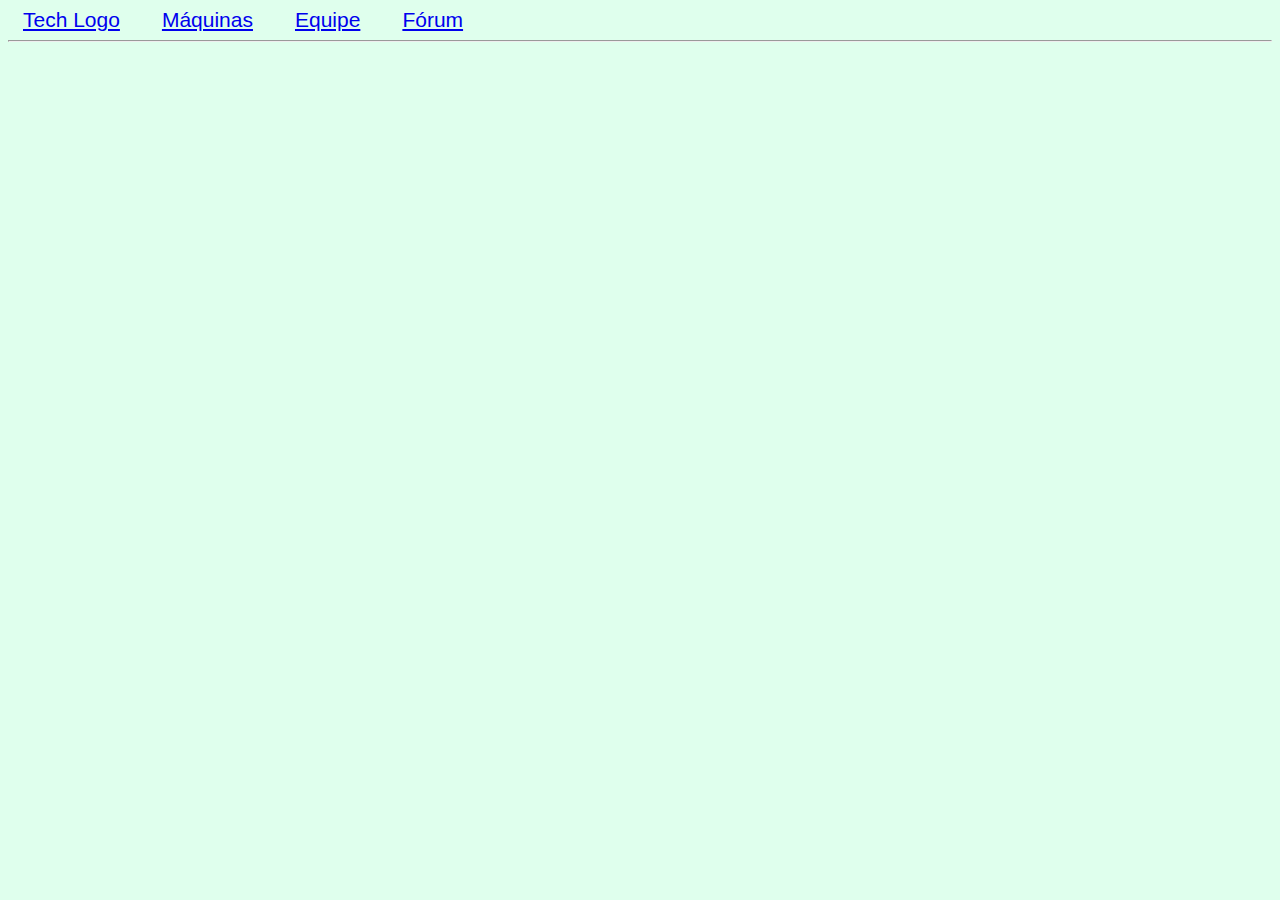
<file: index.html>
<!DOCTYPE html>

<html>
	<title>Tech Lab — Home</title>
	<link rel='stylesheet' type='text/css' href='index.css'/>
	<head>
		<meta charset='UTF-8'>
		<a href='index.html'>Tech Logo</a>
		&nbsp;
		<a href='maquinas.html'>Máquinas</a>
		&nbsp;
		<a href='equipe.html'>Equipe</a>
		&nbsp;
		<a href='forum.html'>Fórum</a>
		&nbsp;
	</head>
	<hr>
	<body>
	</body>
</html>
</file>
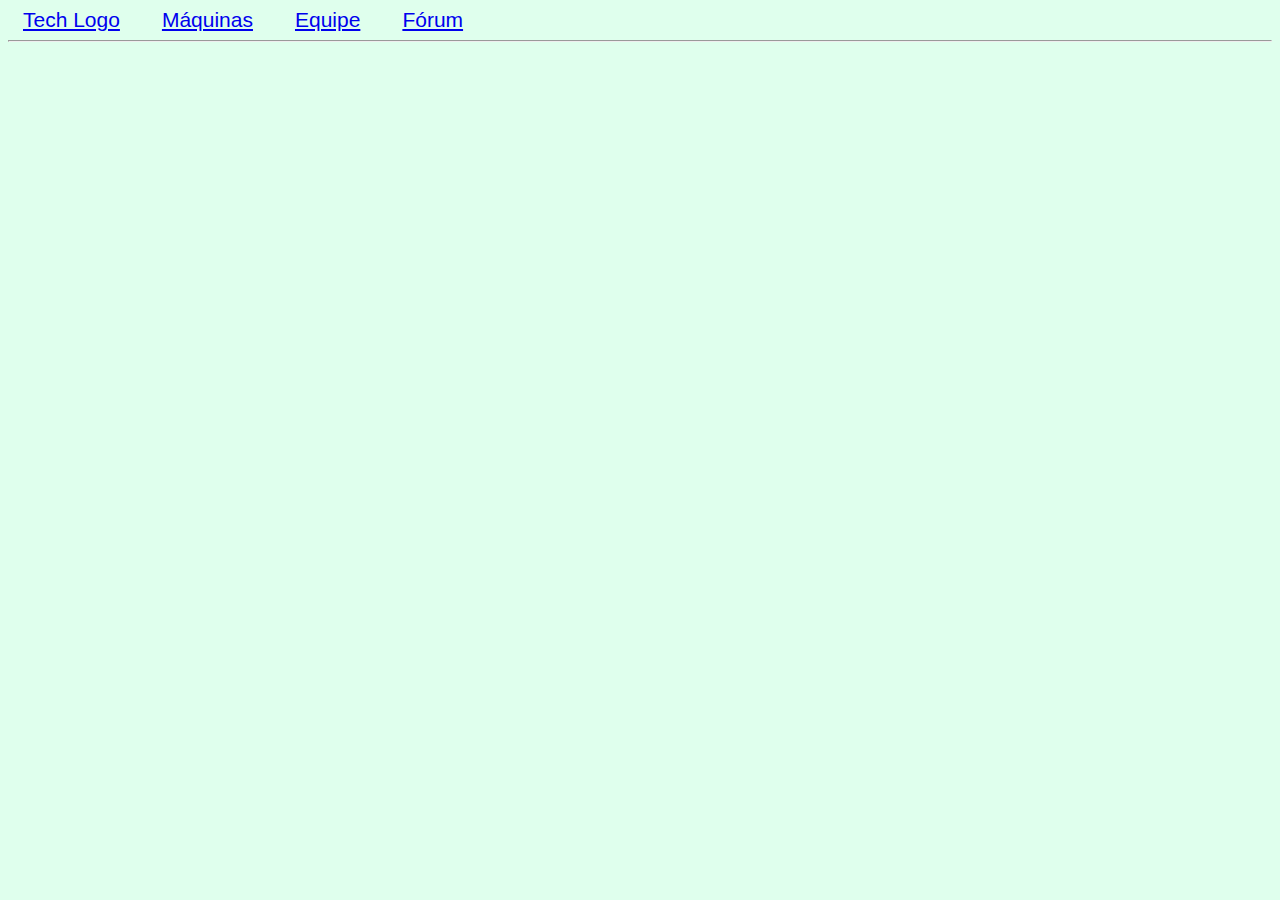
<file: equipe.html>
<!DOCTYPE html>

<html>
	<title>Tech Lab — Equipe</title>
	<link rel='stylesheet' type='text/css' href='index.css'/>
	<head>
		<meta charset='UTF-8'>
		<a href='index.html'>Tech Logo</a>
		&nbsp;
		<a href='maquinas.html'>Máquinas</a>
		&nbsp;
		<a href='equipe.html'>Equipe</a>
		&nbsp;
		<a href='forum.html'>Fórum</a>
		&nbsp;
	</head>
	<hr>
	<body>
	</body>
</html>
</file>
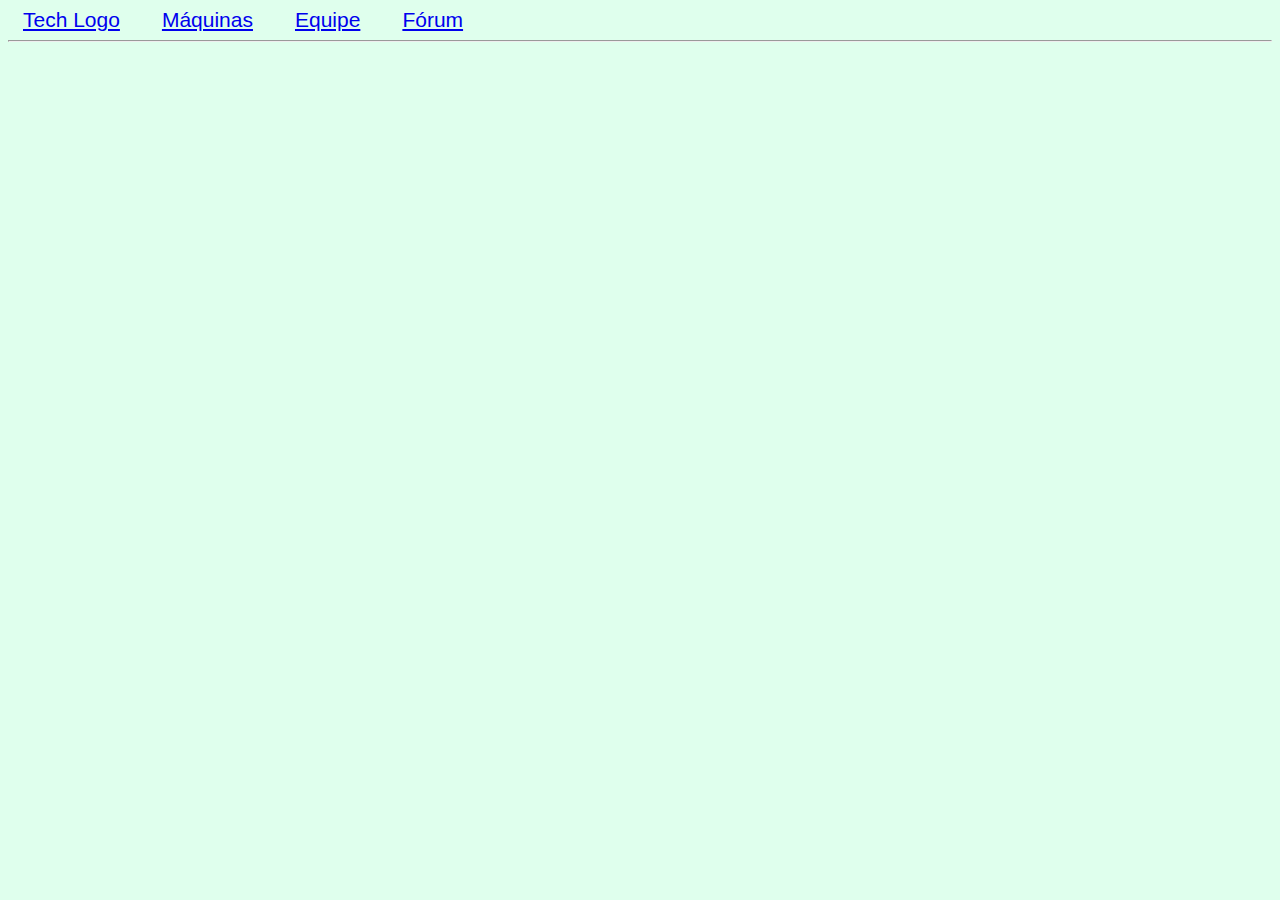
<file: forum.html>
<!DOCTYPE html>

<html>
	<title>Tech Lab — Fórum</title>
	<link rel='stylesheet' type='text/css' href='index.css'/>
	<head>
		<meta charset='UTF-8'>
		<a href='index.html'>Tech Logo</a>
		&nbsp;
		<a href='maquinas.html'>Máquinas</a>
		&nbsp;
		<a href='equipe.html'>Equipe</a>
		&nbsp;
		<a href='forum.html'>Fórum</a>
		&nbsp;
	</head>
	<hr>
	<body>
	</body>
</html>
</file>
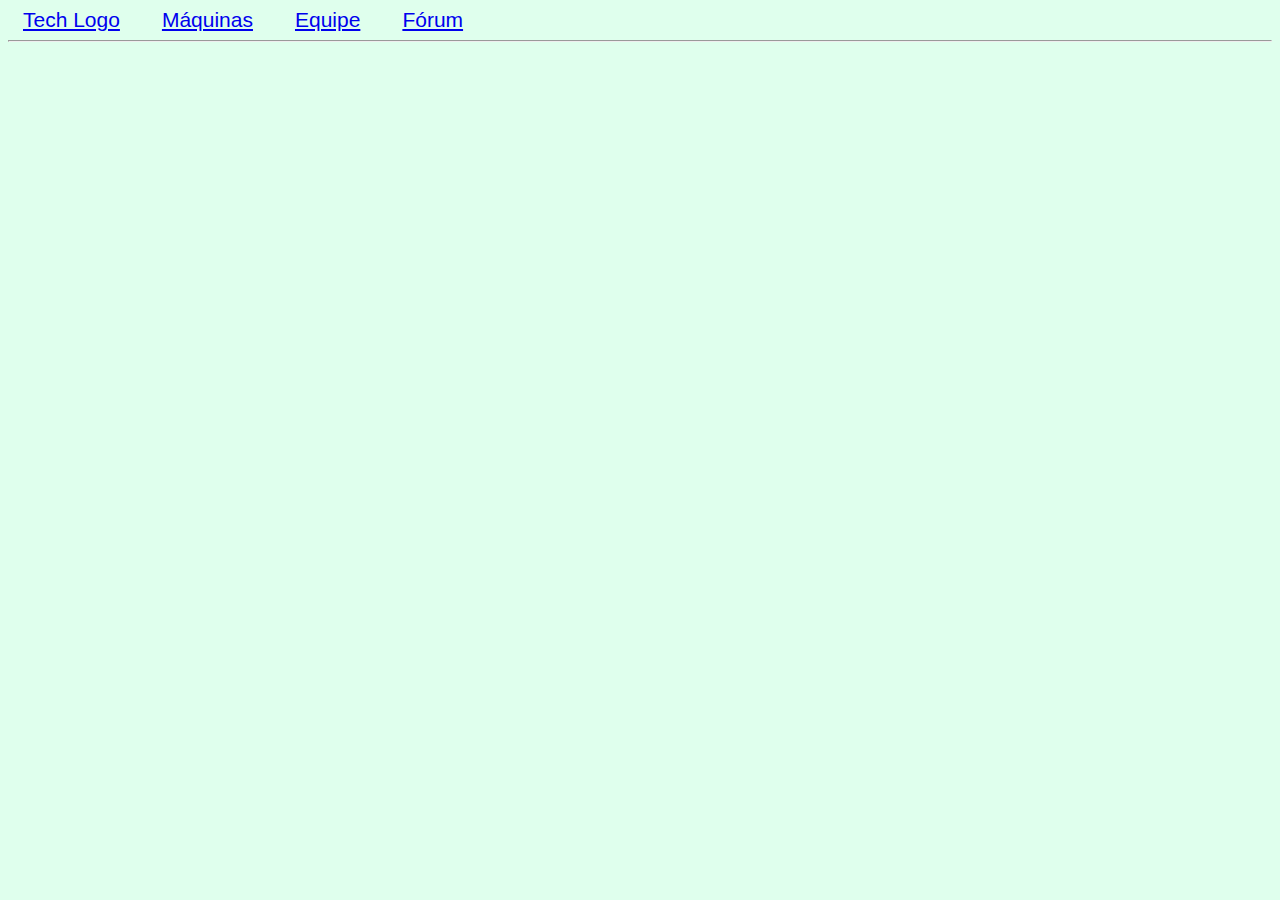
<file: maquinas.html>
<!DOCTYPE html>

<html>
	<title>Tech Lab — Máquinas</title>
	<link rel='stylesheet' type='text/css' href='index.css'/>
	<head>
		<meta charset='UTF-8'>
		<a href='index.html'>Tech Logo</a>
		&nbsp;
		<a href='maquinas.html'>Máquinas</a>
		&nbsp;
		<a href='equipe.html'>Equipe</a>
		&nbsp;
		<a href='forum.html'>Fórum</a>
		&nbsp;
	</head>
	<hr>
	<body>
	</body>
</html>
</file>
<file: index.css>
body {
	background-color: #DFFFED;
}
a {
	font-family: Helvetica;
	font-size: 21px;
	margin: 15px;
	padding: 10
}
</file>
